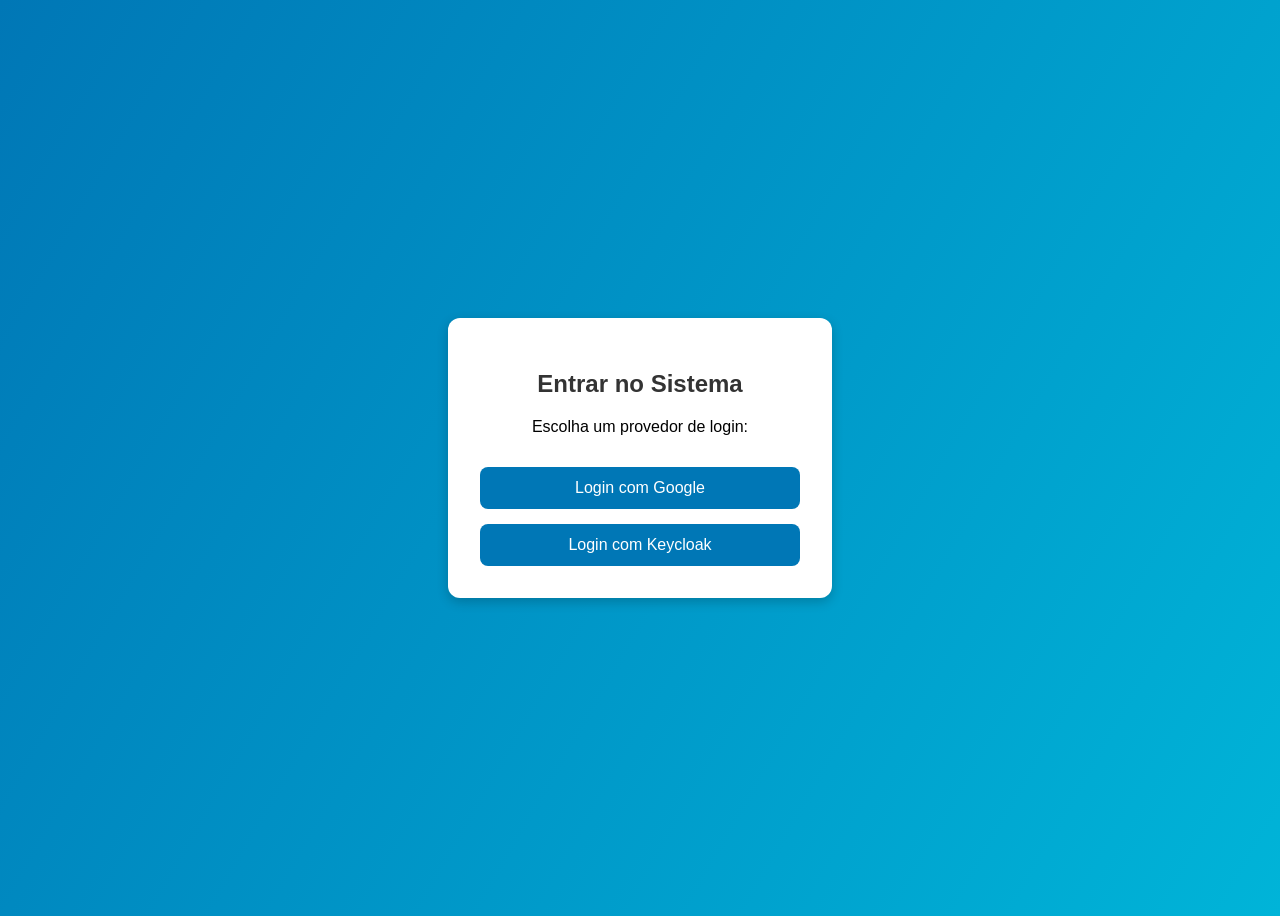
<file: public/index.html>
<!DOCTYPE html>
<html lang="pt-br">
<head>
  <meta charset="UTF-8">
  <title>Menu Principal</title>
  <link rel="stylesheet" href="style.css">
  <script src="../script/index.js" defer></script>
  
</head>
<body>
  <div class="container">
    <h1>Sistema de Gestão</h1>

    <nav>
      <a href="#clientes">Clientes</a>
      <a href="#vendedores">Vendedores</a>
      <a href="#produtos">Produtos</a>
      <a href="#pedidos">Pedidos</a>
      <a href="#pagamentos">Pagamentos</a>
    </nav>

    <div class="menu-opcoes">
      <div class="modulo" id="clientes">
        <h2>Clientes</h2>
        <p>Gerencie o cadastro e a listagem dos clientes.</p>
        <div class="acoes">
          <a href="cliente/formulario.html">Cadastrar Clientes</a>
          <a href="cliente/tabela.html">Listar Clientes</a>
        </div>
      </div>

      <div class="modulo" id="vendedores">
        <h2>Vendedores</h2>
        <p>Controle o cadastro e a listagem dos vendedores.</p>
        <div class="acoes">
          <a href="vendedor/">Cadastrar Vendedor</a>
          <a href="vendedor/">Listar Vendedor</a>
        </div>
      </div>

      <div class="modulo" id="produtos">
        <h2>Produtos</h2>
        <p>Gerencie o cadastro e a listagem dos produtos.</p>
        <div class="acoes">
          <a href="produto/">Cadastrar Produto</a>
          <a href="produto/">Listar Produtos</a>
        </div>
      </div>

      <div class="modulo" id="pedidos">
        <h2>Pedidos</h2>
        <p>Faça os pedidos.</p>
        <div class="acoes">
          <a href="pedido/">Faça Pedidos</a>
          <a href="pedido/">Listar Pedidos</a>
        </div>
      </div>

      <div class="modulo" id="pagamentos">
        <h2>Pagamentos</h2>
        <p>Gerencie o cadastro e a listagem dos pagamentos.</p>
        <div class="acoes">
          <a href="pagamento/">Cadastrar Pagamentos</a>
          <a href="pagamento/">Listar Pagamentos</a>
        </div>
      </div>
    </div>
  </div>
</body>
</html>
</file>
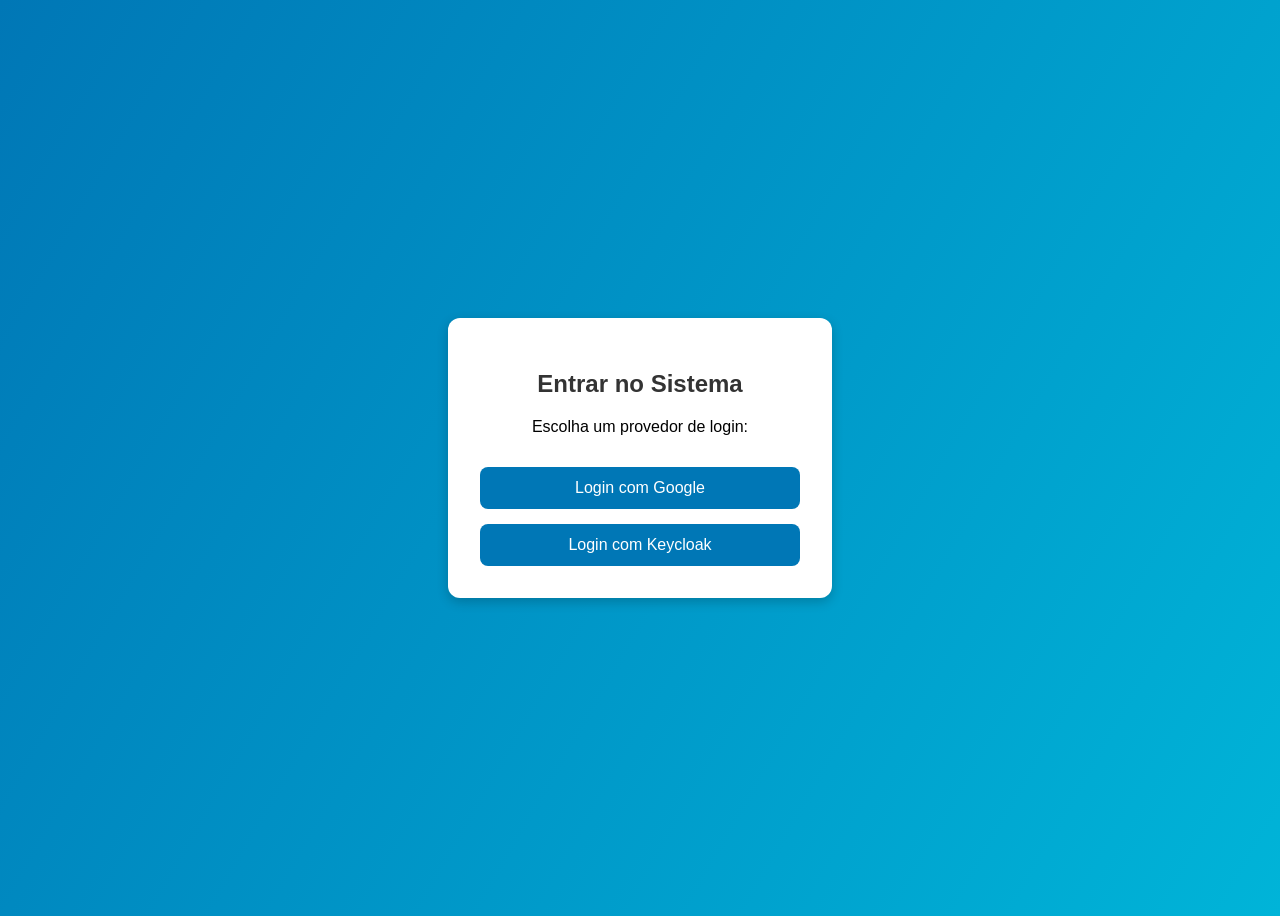
<file: public/login.html>
<!DOCTYPE html>
<html lang="pt-br">
<head>
  <meta charset="UTF-8" />
  <title>Login - Sistema com OAuth2</title>
  <style>
    
  </style>
</head>
<body>
  <div class="login-card">
    <h2>Entrar no Sistema</h2>
    <p>Escolha um provedor de login:</p>
    <button onclick="loginComGoogle()">Login com Google</button>
    <button onclick="loginComKeycloak()">Login com Keycloak</button>
    <link rel="stylesheet" href="styleLogin.css"/>
  </div>

  <script>
    // Configurações dos endpoints OAuth2
    const GOOGLE_AUTH_URL = "https://accounts.google.com/o/oauth2/v2/auth";
    const GOOGLE_CLIENT_ID = "926248844411-kbvn7engi9eb6slmoaf7rt4pke8q69ub.apps.googleusercontent.com";
    const REDIRECT_URI = "http://localhost:80/frontend/public/retornoAutenticacao.html"; // página que vai receber o code

    const KEYCLOAK_AUTH_URL = "http://localhost:8080/realms/meu-reino/protocol/openid-connect/auth";
    const KEYCLOAK_CLIENT_ID = "frontend-app";

    function loginComGoogle() {
      const url =
        `${GOOGLE_AUTH_URL}?client_id=${GOOGLE_CLIENT_ID}` +
        `&redirect_uri=${encodeURIComponent(REDIRECT_URI)}` +
        `&response_type=code&scope=openid%20email%20profile`;
      window.location.href = url;
    }

    function loginComKeycloak() {
      const url =
        `${KEYCLOAK_AUTH_URL}?client_id=${KEYCLOAK_CLIENT_ID}` +
        `&redirect_uri=${encodeURIComponent(REDIRECT_URI)}` +
        `&response_type=code&scope=openid`;
      window.location.href = url;
    }
  </script>
</body>
</html>
</file>
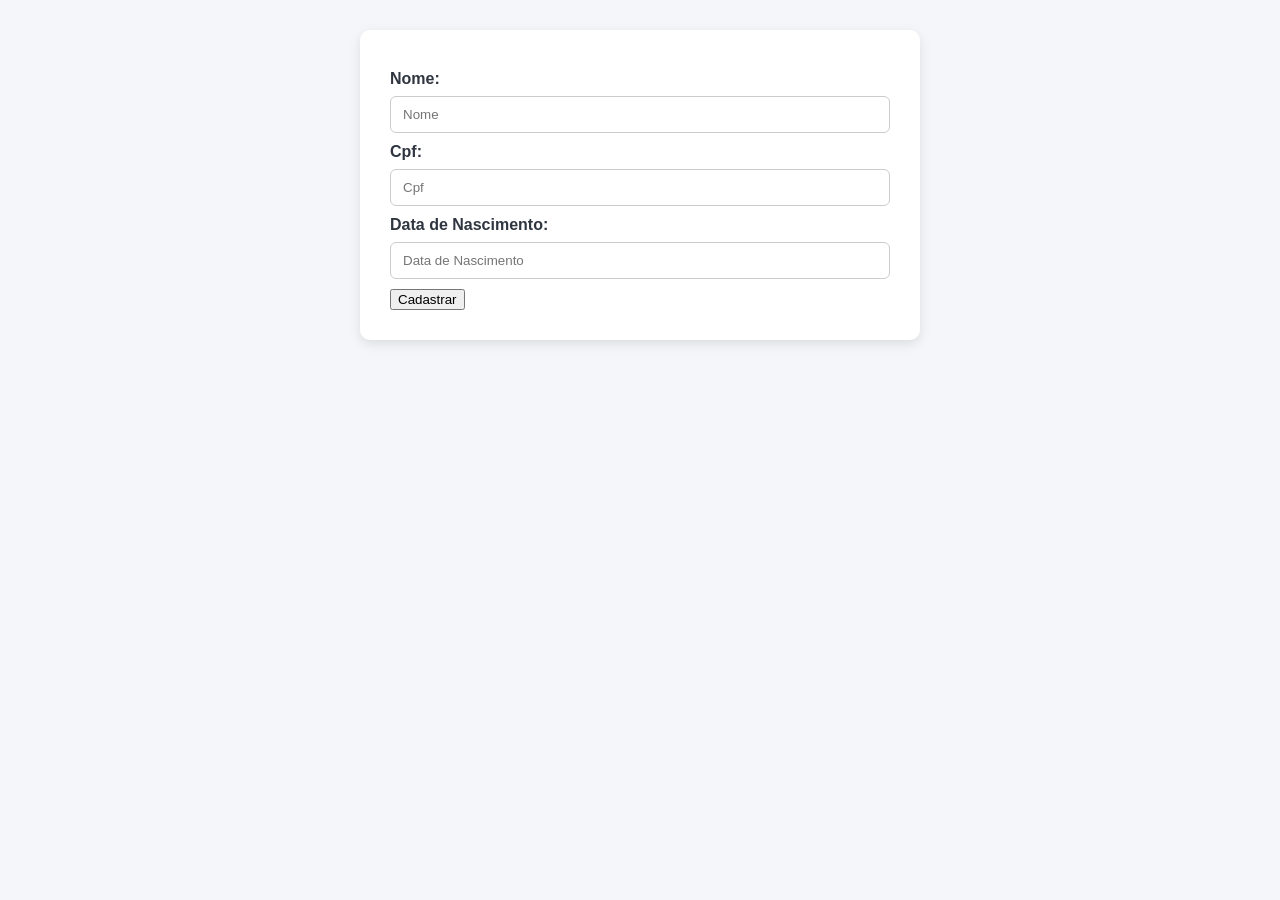
<file: public/cliente/formulario.html>
<!DOCTYPE html>
<html lang="en">
<head>
    <meta charset="UTF-8">
    <meta name="viewport" content="width=device-width, initial-scale=1.0">
    <title>Cliente</title>
    <script src="../../modulos/appCorporativa.js"></script>
    <script src="../../script/cliente/formulario.js"></script>
    <style>
    body {
        font-family: 'Segoe UI', Tahoma, Geneva, Verdana, sans-serif;
        background-color: #f5f6fa;
        color: #333;
        margin: 0;
        padding: 0;
    }

    h2 {
        text-align: center;
        margin-top: 30px;
        color: #2f3640;
    }

    form {
        width: 90%;
        max-width: 500px;
        margin: 30px auto;
        background-color: #fff;
        padding: 30px;
        border-radius: 10px;
        box-shadow: 0 4px 12px rgba(0,0,0,0.1);
    }

    label {
        display: block;
        margin-bottom: 8px;
        font-weight: bold;
        color: #2f3640;
    }

    input[type="text"],
    input[type="number"],
    input[type="date"],
    input[type="email"],
    select {
        width: 100%;
        padding: 10px 12px;
        margin-bottom: 20px;
        border: 1px solid #ccc;
        border-radius: 6px;
        box-sizing: border-box;
        transition: border 0.3s, box-shadow 0.3s;
    }

    input[type="text"]:focus,
    input[type="number"]:focus,
    input[type="date"]:focus,
    input[type="email"]:focus,
    select:focus {
        border-color: #3498db;
        box-shadow: 0 0 5px rgba(52, 152, 219, 0.5);
        outline: none;
    }

    .btn-submit {
        display: inline-block;
        width: 100%;
        padding: 12px;
        background-color: #4CAF50;
        color: white;
        font-weight: bold;
        border: none;
        border-radius: 6px;
        cursor: pointer;
        transition: background 0.3s;
    }

    .btn-submit:hover {
        background-color: #45a049;
    }

    .btn-cancel {
        display: inline-block;
        width: 100%;
        padding: 12px;
        margin-top: 10px;
        background-color: #e74c3c;
        color: white;
        font-weight: bold;
        border: none;
        border-radius: 6px;
        cursor: pointer;
        transition: background 0.3s;
    }

    .btn-cancel:hover {
        background-color: #c0392b;
    }
</style>
</head>
<body>
    <form id="formCliente"></form>
</body>
</html>
</file>
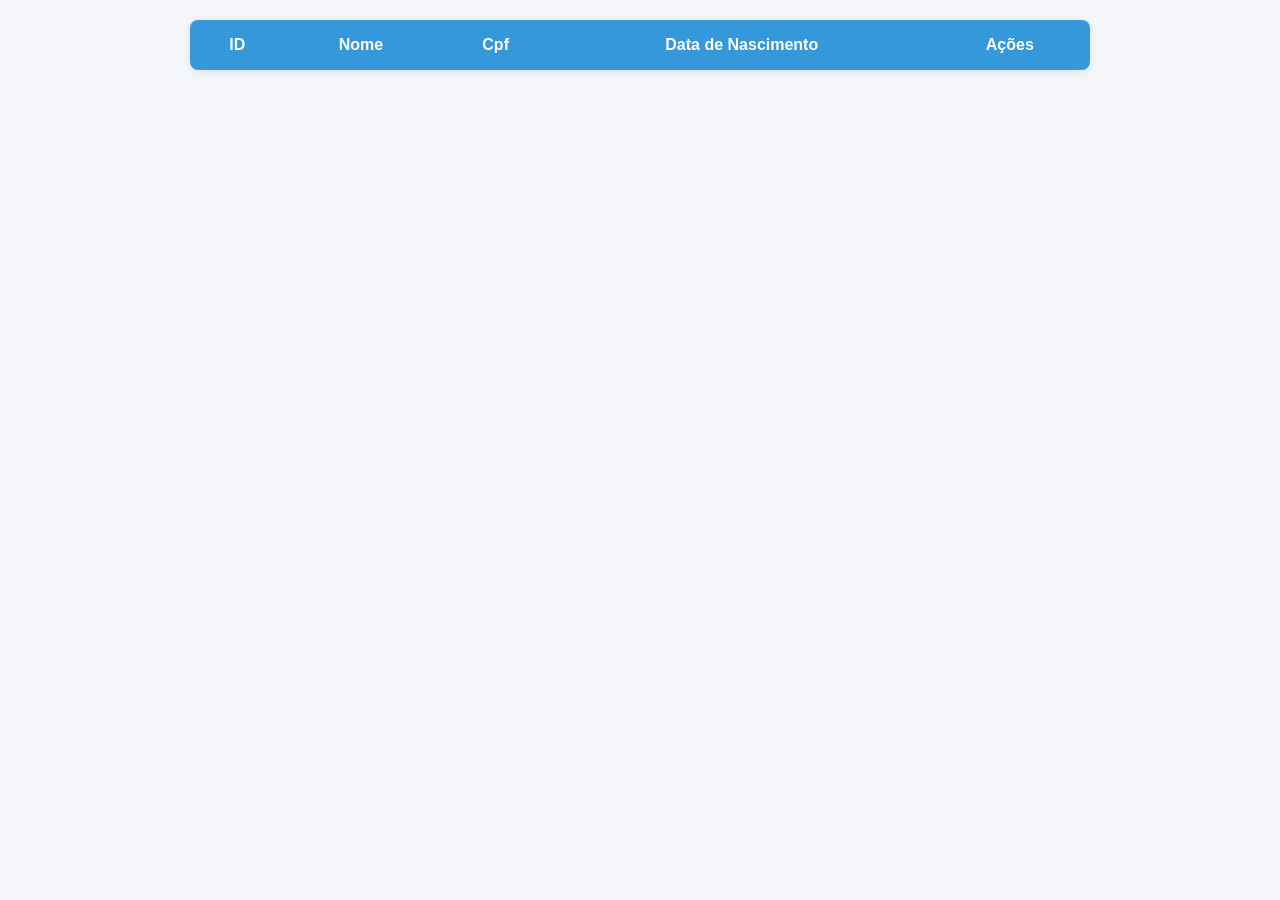
<file: public/cliente/tabela.html>
<!DOCTYPE html>
<html lang="en">
<head>
    <meta charset="UTF-8">
    <meta name="viewport" content="width=device-width, initial-scale=1.0">
    <link rel="stylesheet" href="../style.css">
    <title>Lista Cliente</title>
        <script src="../../modulos/appCorporativa.js"></script>
    <script src="../../script/cliente/tabela.js"></script>
    <style>
    body {
        font-family: 'Segoe UI', Tahoma, Geneva, Verdana, sans-serif;
        background-color: #f5f6fa;
        color: #333;
        margin: 0;
        padding: 0;
    }

    h2 {
        text-align: center;
        margin-top: 30px;
        color: #2f3640;
    }

    a.button {
        display: inline-block;
        margin: 20px auto;
        padding: 10px 20px;
        background-color: #4CAF50;
        color: white;
        text-decoration: none;
        border-radius: 5px;
        transition: background 0.3s;
    }

    a.button:hover {
        background-color: #45a049;
        text-align: center;
    }

    table {
        border-collapse: collapse;
        width: 90%;
        max-width: 900px;
        margin: 20px auto;
        box-shadow: 0 2px 8px rgba(0,0,0,0.1);
        background-color: #fff;
        border-radius: 8px;
        overflow: hidden;
    }

    th, td {
        padding: 12px 15px;
        text-align: center;
    }

    th {
        background-color: #3498db;
        color: white;
        font-weight: bold;
    }

    tr:nth-child(even) {
        background-color: #f2f2f2;
    }

    tr:hover {
        background-color: #dfe6e9;
        transition: background 0.3s;
    }

    td a {
        color: #3498db;
        text-decoration: none;
        margin: 0 5px;
        font-weight: bold;
    }

    td a:hover {
        text-decoration: underline;
    }
</style>
</head>
<body>
    <table id="tabelaCliente">

    </table>
</body>
</html>
</file>
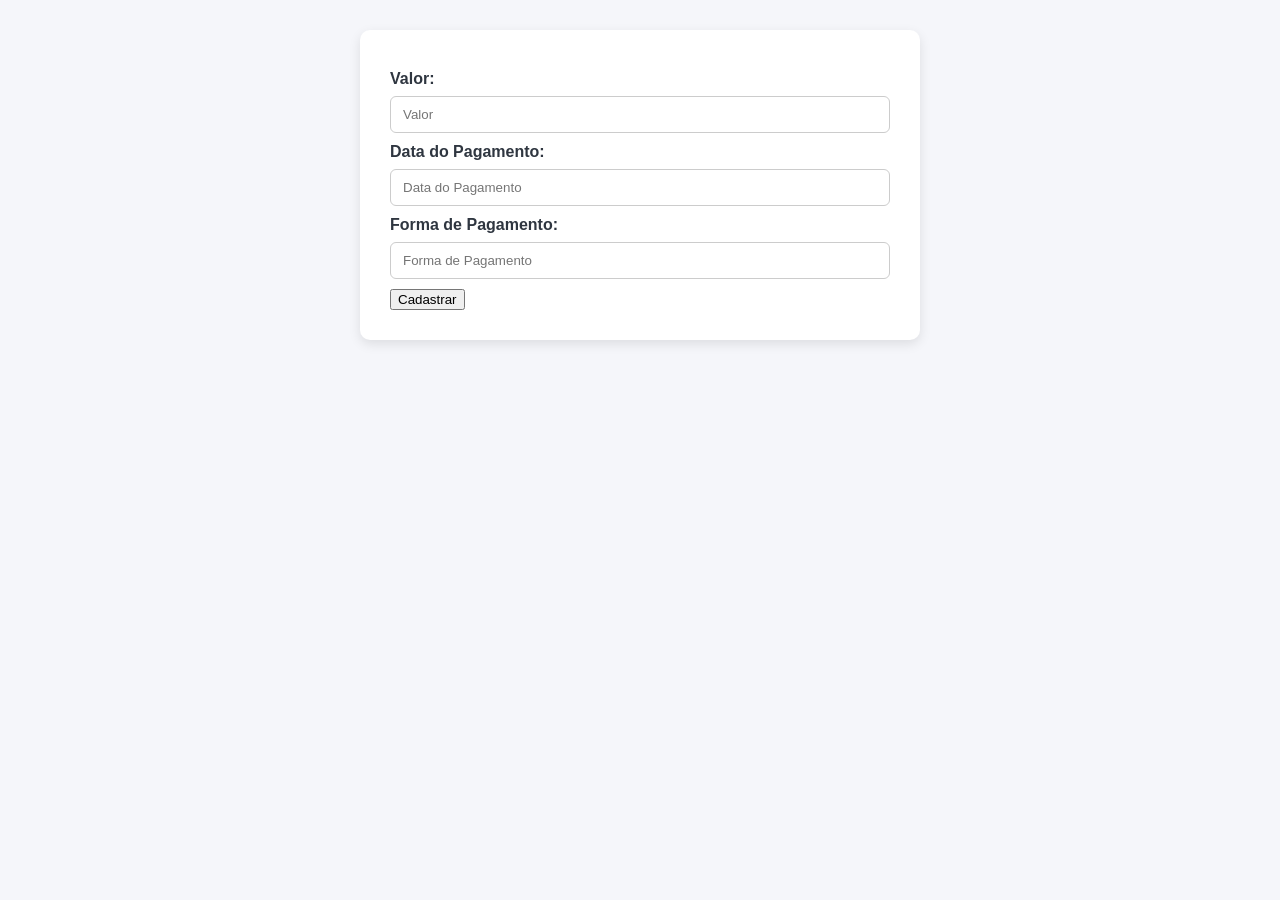
<file: public/pagamento/formulario.html>
<!DOCTYPE html>
<html lang="en">
<head>
    <meta charset="UTF-8">
    <meta name="viewport" content="width=device-width, initial-scale=1.0">
    <title>Pagamento</title>
    <script src="../../modulos/appCorporativa.js"></script>
    <script src="../../script/pagamento/formulario.js"></script>
    <style>
    body {
        font-family: 'Segoe UI', Tahoma, Geneva, Verdana, sans-serif;
        background-color: #f5f6fa;
        color: #333;
        margin: 0;
        padding: 0;
    }

    h2 {
        text-align: center;
        margin-top: 30px;
        color: #2f3640;
    }

    form {
        width: 90%;
        max-width: 500px;
        margin: 30px auto;
        background-color: #fff;
        padding: 30px;
        border-radius: 10px;
        box-shadow: 0 4px 12px rgba(0,0,0,0.1);
    }

    label {
        display: block;
        margin-bottom: 8px;
        font-weight: bold;
        color: #2f3640;
    }

    input[type="text"],
    input[type="number"],
    input[type="date"],
    input[type="email"],
    select {
        width: 100%;
        padding: 10px 12px;
        margin-bottom: 20px;
        border: 1px solid #ccc;
        border-radius: 6px;
        box-sizing: border-box;
        transition: border 0.3s, box-shadow 0.3s;
    }

    input[type="text"]:focus,
    input[type="number"]:focus,
    input[type="date"]:focus,
    input[type="email"]:focus,
    select:focus {
        border-color: #3498db;
        box-shadow: 0 0 5px rgba(52, 152, 219, 0.5);
        outline: none;
    }

    .btn-submit {
        display: inline-block;
        width: 100%;
        padding: 12px;
        background-color: #4CAF50;
        color: white;
        font-weight: bold;
        border: none;
        border-radius: 6px;
        cursor: pointer;
        transition: background 0.3s;
    }

    .btn-submit:hover {
        background-color: #45a049;
    }

    .btn-cancel {
        display: inline-block;
        width: 100%;
        padding: 12px;
        margin-top: 10px;
        background-color: #e74c3c;
        color: white;
        font-weight: bold;
        border: none;
        border-radius: 6px;
        cursor: pointer;
        transition: background 0.3s;
    }

    .btn-cancel:hover {
        background-color: #c0392b;
    }
</style>
</head>
<body>
    <form id="formPagamento"></form>
</body>
</html>
</file>
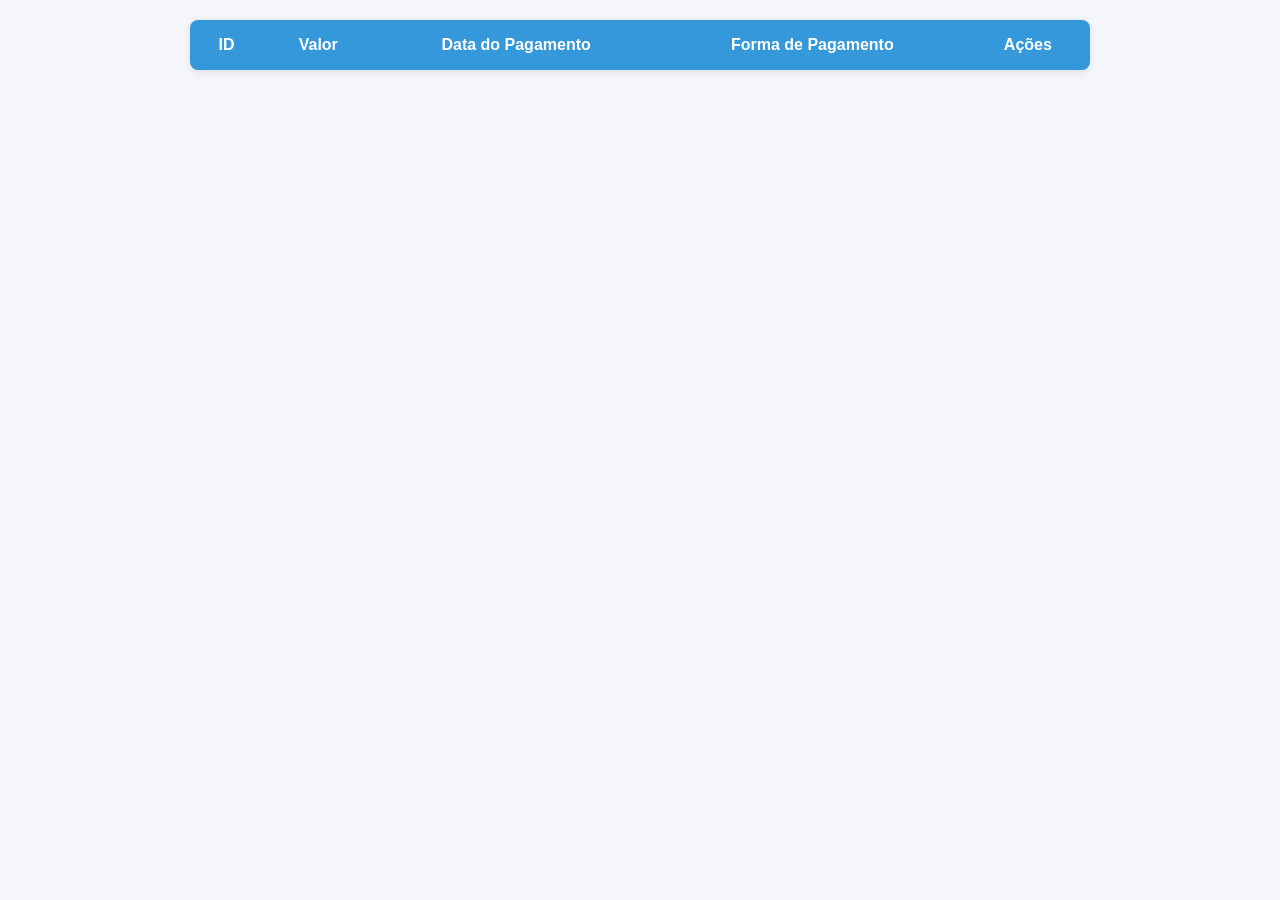
<file: public/pagamento/tabela.html>
<!DOCTYPE html>
<html lang="en">
<head>
    <meta charset="UTF-8">
    <meta name="viewport" content="width=device-width, initial-scale=1.0">
    <link rel="stylesheet" href="../style.css">
    <title>Lista Pagamento</title>
        <script src="../../modulos/appCorporativa.js"></script>
    <script src="../../script/pagamento/tabela.js"></script>
    <style>
    body {
        font-family: 'Segoe UI', Tahoma, Geneva, Verdana, sans-serif;
        background-color: #f5f6fa;
        color: #333;
        margin: 0;
        padding: 0;
    }

    h2 {
        text-align: center;
        margin-top: 30px;
        color: #2f3640;
    }

    a.button {
        display: inline-block;
        margin: 20px auto;
        padding: 10px 20px;
        background-color: #4CAF50;
        color: white;
        text-decoration: none;
        border-radius: 5px;
        transition: background 0.3s;
    }

    a.button:hover {
        background-color: #45a049;
        text-align: center;
    }

    table {
        border-collapse: collapse;
        width: 90%;
        max-width: 900px;
        margin: 20px auto;
        box-shadow: 0 2px 8px rgba(0,0,0,0.1);
        background-color: #fff;
        border-radius: 8px;
        overflow: hidden;
    }

    th, td {
        padding: 12px 15px;
        text-align: center;
    }

    th {
        background-color: #3498db;
        color: white;
        font-weight: bold;
    }

    tr:nth-child(even) {
        background-color: #f2f2f2;
    }

    tr:hover {
        background-color: #dfe6e9;
        transition: background 0.3s;
    }

    td a {
        color: #3498db;
        text-decoration: none;
        margin: 0 5px;
        font-weight: bold;
    }

    td a:hover {
        text-decoration: underline;
    }
</style>
</head>
<body>
    <table id="tabelaPagamento">

    </table>
</body>
</html>
</file>
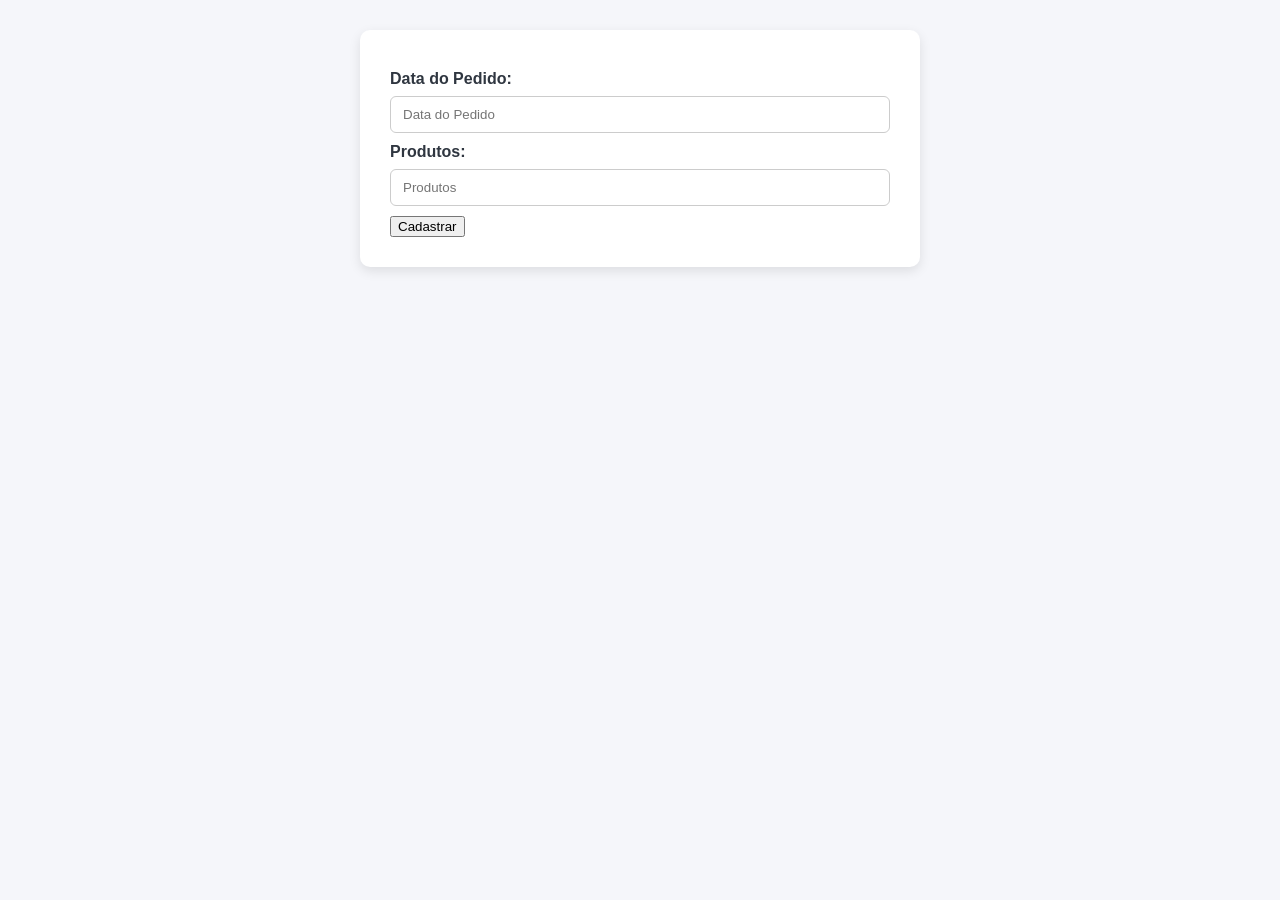
<file: public/pedido/formulario.html>
<!DOCTYPE html>
<html lang="en">
<head>
    <meta charset="UTF-8">
    <meta name="viewport" content="width=device-width, initial-scale=1.0">
    <title>Pedido</title>
    <script src="../../modulos/appCorporativa.js"></script>
    <script src="../../script/pedido/formulario.js"></script>
    <style>
    body {
        font-family: 'Segoe UI', Tahoma, Geneva, Verdana, sans-serif;
        background-color: #f5f6fa;
        color: #333;
        margin: 0;
        padding: 0;
    }

    h2 {
        text-align: center;
        margin-top: 30px;
        color: #2f3640;
    }

    form {
        width: 90%;
        max-width: 500px;
        margin: 30px auto;
        background-color: #fff;
        padding: 30px;
        border-radius: 10px;
        box-shadow: 0 4px 12px rgba(0,0,0,0.1);
    }

    label {
        display: block;
        margin-bottom: 8px;
        font-weight: bold;
        color: #2f3640;
    }

    input[type="text"],
    input[type="number"],
    input[type="date"],
    input[type="email"],
    select {
        width: 100%;
        padding: 10px 12px;
        margin-bottom: 20px;
        border: 1px solid #ccc;
        border-radius: 6px;
        box-sizing: border-box;
        transition: border 0.3s, box-shadow 0.3s;
    }

    input[type="text"]:focus,
    input[type="number"]:focus,
    input[type="date"]:focus,
    input[type="email"]:focus,
    select:focus {
        border-color: #3498db;
        box-shadow: 0 0 5px rgba(52, 152, 219, 0.5);
        outline: none;
    }

    .btn-submit {
        display: inline-block;
        width: 100%;
        padding: 12px;
        background-color: #4CAF50;
        color: white;
        font-weight: bold;
        border: none;
        border-radius: 6px;
        cursor: pointer;
        transition: background 0.3s;
    }

    .btn-submit:hover {
        background-color: #45a049;
    }

    .btn-cancel {
        display: inline-block;
        width: 100%;
        padding: 12px;
        margin-top: 10px;
        background-color: #e74c3c;
        color: white;
        font-weight: bold;
        border: none;
        border-radius: 6px;
        cursor: pointer;
        transition: background 0.3s;
    }

    .btn-cancel:hover {
        background-color: #c0392b;
    }
</style>
</head>
<body>
    <form id="formPedido"></form>
</body>
</html>
</file>
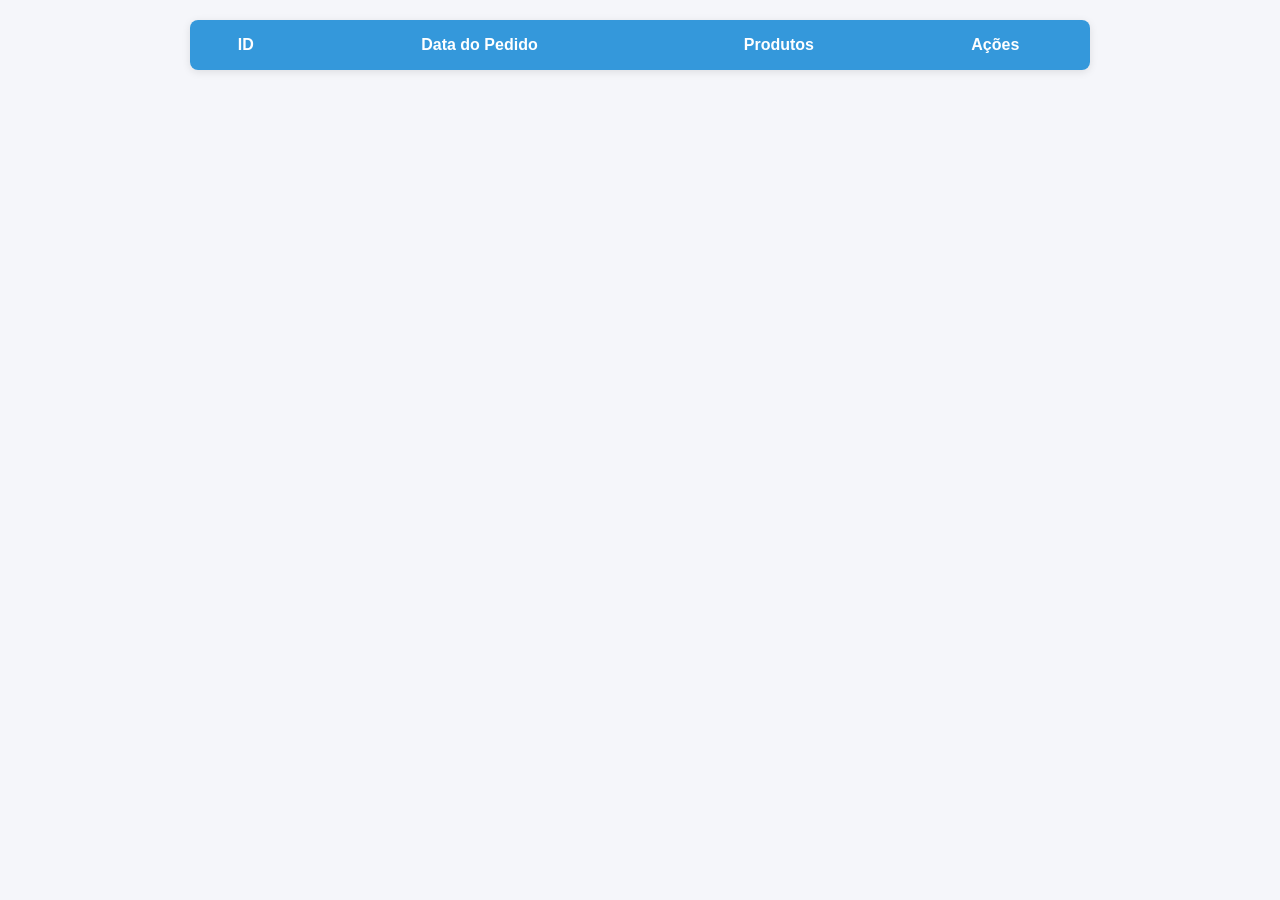
<file: public/pedido/tabela.html>
<!DOCTYPE html>
<html lang="en">
<head>
    <meta charset="UTF-8">
    <meta name="viewport" content="width=device-width, initial-scale=1.0">
    <link rel="stylesheet" href="../style.css">
    <title>Lista Pedido</title>
        <script src="../../modulos/appCorporativa.js"></script>
    <script src="../../script/pedido/tabela.js"></script>
    <style>
    body {
        font-family: 'Segoe UI', Tahoma, Geneva, Verdana, sans-serif;
        background-color: #f5f6fa;
        color: #333;
        margin: 0;
        padding: 0;
    }

    h2 {
        text-align: center;
        margin-top: 30px;
        color: #2f3640;
    }

    a.button {
        display: inline-block;
        margin: 20px auto;
        padding: 10px 20px;
        background-color: #4CAF50;
        color: white;
        text-decoration: none;
        border-radius: 5px;
        transition: background 0.3s;
    }

    a.button:hover {
        background-color: #45a049;
        text-align: center;
    }

    table {
        border-collapse: collapse;
        width: 90%;
        max-width: 900px;
        margin: 20px auto;
        box-shadow: 0 2px 8px rgba(0,0,0,0.1);
        background-color: #fff;
        border-radius: 8px;
        overflow: hidden;
    }

    th, td {
        padding: 12px 15px;
        text-align: center;
    }

    th {
        background-color: #3498db;
        color: white;
        font-weight: bold;
    }

    tr:nth-child(even) {
        background-color: #f2f2f2;
    }

    tr:hover {
        background-color: #dfe6e9;
        transition: background 0.3s;
    }

    td a {
        color: #3498db;
        text-decoration: none;
        margin: 0 5px;
        font-weight: bold;
    }

    td a:hover {
        text-decoration: underline;
    }
</style>
</head>
<body>
    <table id="tabelaPedido">

    </table>
</body>
</html>
</file>
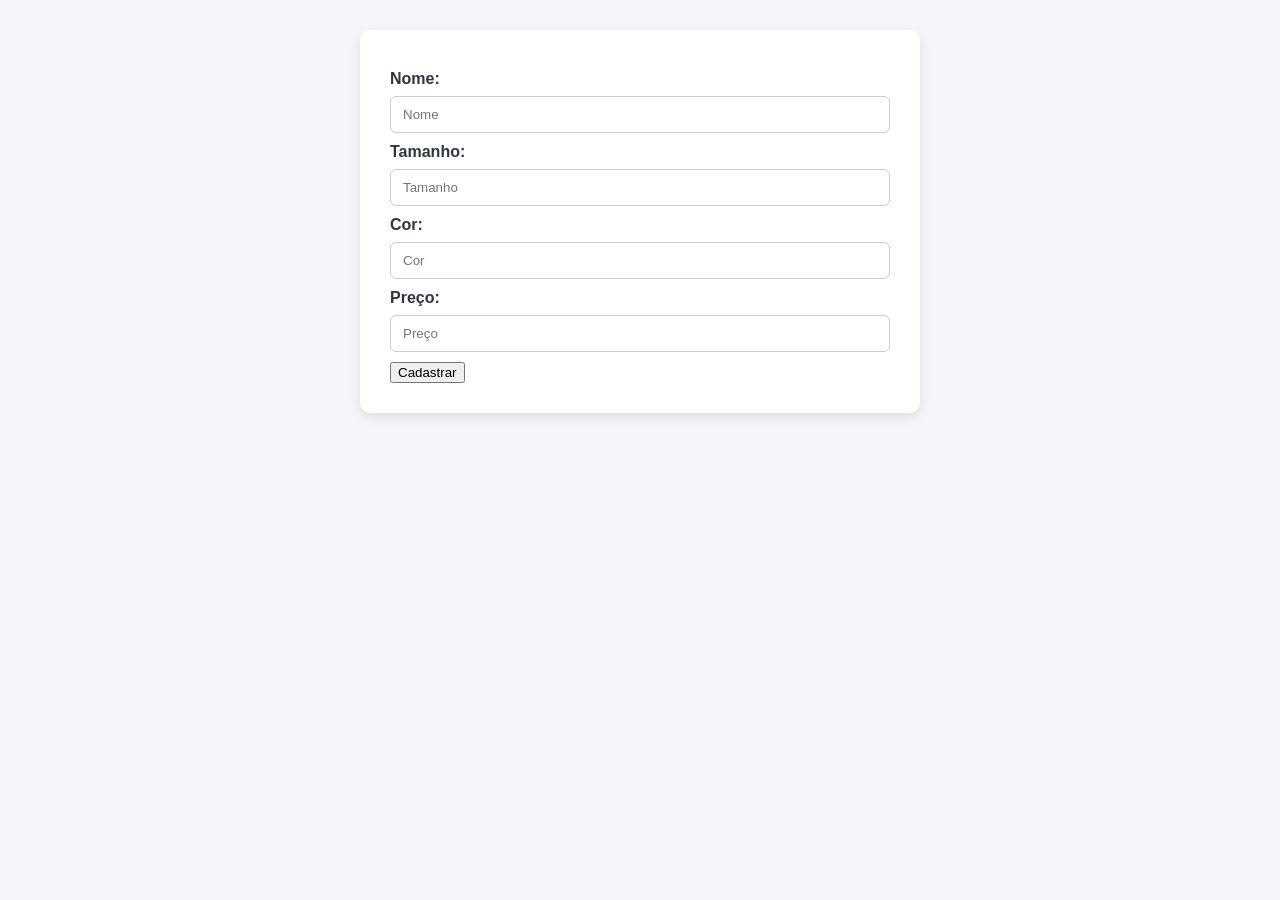
<file: public/produto/formulario.html>
<!DOCTYPE html>
<html lang="en">
<head>
    <meta charset="UTF-8">
    <meta name="viewport" content="width=device-width, initial-scale=1.0">
    <title>Produto</title>
    <script src="../../modulos/appCorporativa.js"></script>
    <script src="../../script/produto/formulario.js"></script>
    <style>
    body {
        font-family: 'Segoe UI', Tahoma, Geneva, Verdana, sans-serif;
        background-color: #f5f6fa;
        color: #333;
        margin: 0;
        padding: 0;
    }

    h2 {
        text-align: center;
        margin-top: 30px;
        color: #2f3640;
    }

    form {
        width: 90%;
        max-width: 500px;
        margin: 30px auto;
        background-color: #fff;
        padding: 30px;
        border-radius: 10px;
        box-shadow: 0 4px 12px rgba(0,0,0,0.1);
    }

    label {
        display: block;
        margin-bottom: 8px;
        font-weight: bold;
        color: #2f3640;
    }

    input[type="text"],
    input[type="number"],
    input[type="date"],
    input[type="email"],
    select {
        width: 100%;
        padding: 10px 12px;
        margin-bottom: 20px;
        border: 1px solid #ccc;
        border-radius: 6px;
        box-sizing: border-box;
        transition: border 0.3s, box-shadow 0.3s;
    }

    input[type="text"]:focus,
    input[type="number"]:focus,
    input[type="date"]:focus,
    input[type="email"]:focus,
    select:focus {
        border-color: #3498db;
        box-shadow: 0 0 5px rgba(52, 152, 219, 0.5);
        outline: none;
    }

    .btn-submit {
        display: inline-block;
        width: 100%;
        padding: 12px;
        background-color: #4CAF50;
        color: white;
        font-weight: bold;
        border: none;
        border-radius: 6px;
        cursor: pointer;
        transition: background 0.3s;
    }

    .btn-submit:hover {
        background-color: #45a049;
    }

    .btn-cancel {
        display: inline-block;
        width: 100%;
        padding: 12px;
        margin-top: 10px;
        background-color: #e74c3c;
        color: white;
        font-weight: bold;
        border: none;
        border-radius: 6px;
        cursor: pointer;
        transition: background 0.3s;
    }

    .btn-cancel:hover {
        background-color: #c0392b;
    }
</style>
</head>
<body>
    <form id="formProduto"></form>
</body>
</html>
</file>
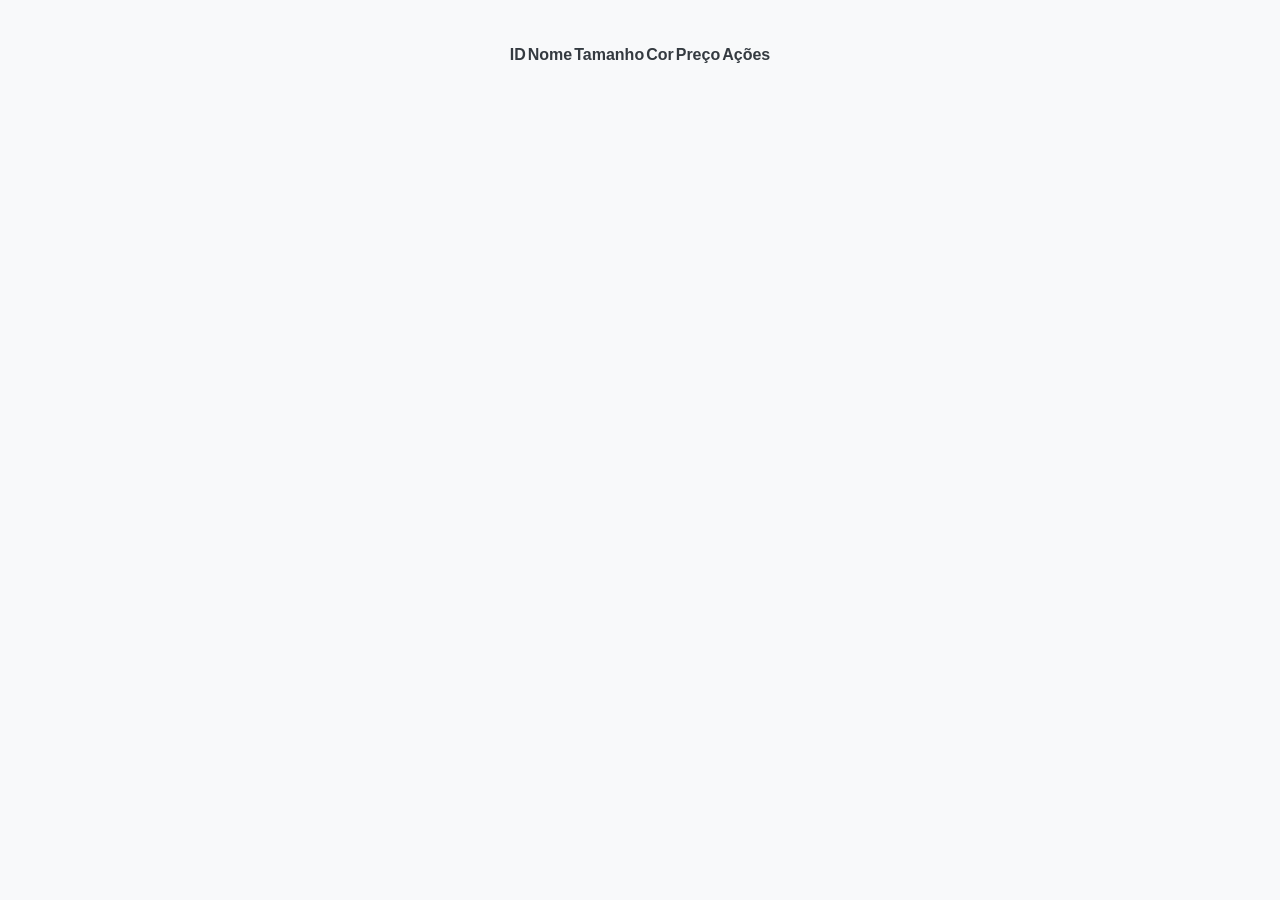
<file: public/produto/tabela.html>
<!DOCTYPE html>
<html lang="en">
<head>
    <meta charset="UTF-8">
    <meta name="viewport" content="width=device-width, initial-scale=1.0">
    <link rel="stylesheet" href="../style.css">
    <title>Lista Produto</title>
        <script src="../../modulos/appCorporativa.js"></script>
    <script src="../../script/produto/tabela.js"></script>
</head>
<body>
    <table id="tabelaProduto">

    </table>
</body>
</html>
</file>
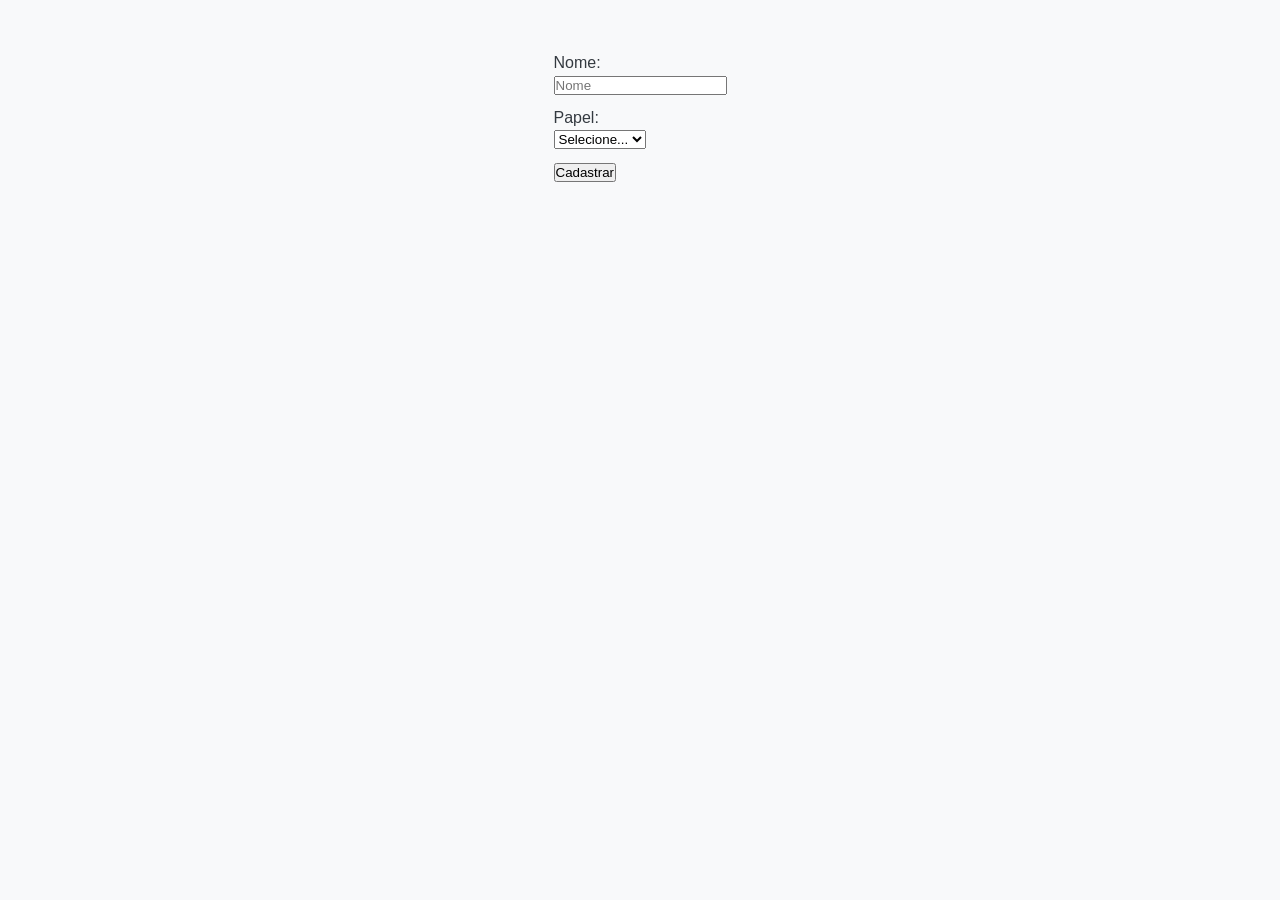
<file: public/usuario/usuario.html>
<!DOCTYPE html>
<html lang="en">
<head>
    <meta charset="UTF-8">
    <meta name="viewport" content="width=device-width, initial-scale=1.0">
    <title>Cadastro de Livros</title>
    <link rel="stylesheet" href="../style.css">
    <script src="../../modulos/appCorporativa.js"></script>
    <script src="../../script/usuario/formulario.js"></script>
</head>
<body>
    <form id="formUsuario"></form>
</body>
</html>
</file>
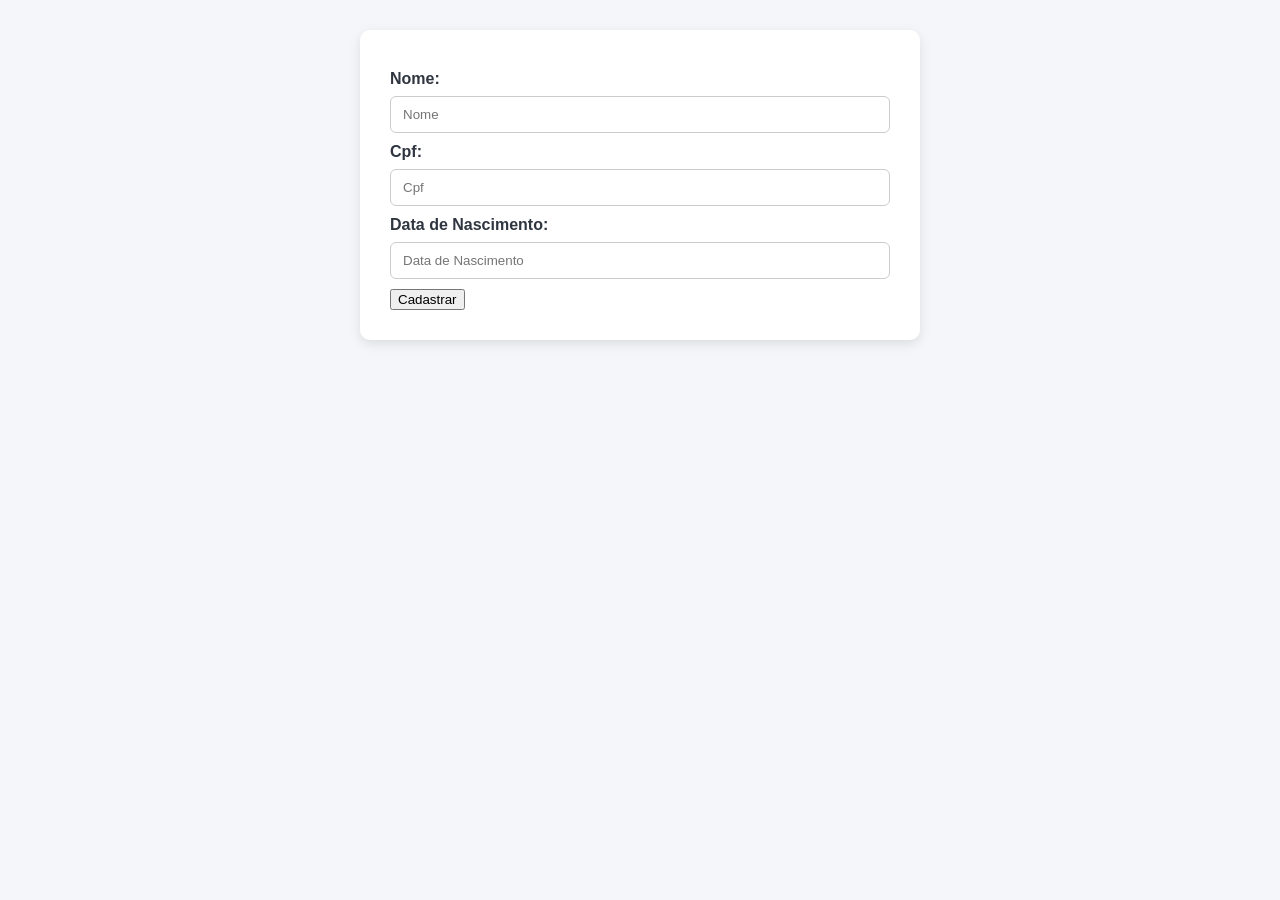
<file: public/vendedor/formulario.html>
<!DOCTYPE html>
<html lang="en">
<head>
    <meta charset="UTF-8">
    <meta name="viewport" content="width=device-width, initial-scale=1.0">
    <title>Vendedor</title>
    <script src="../../modulos/appCorporativa.js"></script>
    <script src="../../script/vendedor/formulario.js"></script>
    <style>
    body {
        font-family: 'Segoe UI', Tahoma, Geneva, Verdana, sans-serif;
        background-color: #f5f6fa;
        color: #333;
        margin: 0;
        padding: 0;
    }

    h2 {
        text-align: center;
        margin-top: 30px;
        color: #2f3640;
    }

    form {
        width: 90%;
        max-width: 500px;
        margin: 30px auto;
        background-color: #fff;
        padding: 30px;
        border-radius: 10px;
        box-shadow: 0 4px 12px rgba(0,0,0,0.1);
    }

    label {
        display: block;
        margin-bottom: 8px;
        font-weight: bold;
        color: #2f3640;
    }

    input[type="text"],
    input[type="number"],
    input[type="date"],
    input[type="email"],
    select {
        width: 100%;
        padding: 10px 12px;
        margin-bottom: 20px;
        border: 1px solid #ccc;
        border-radius: 6px;
        box-sizing: border-box;
        transition: border 0.3s, box-shadow 0.3s;
    }

    input[type="text"]:focus,
    input[type="number"]:focus,
    input[type="date"]:focus,
    input[type="email"]:focus,
    select:focus {
        border-color: #3498db;
        box-shadow: 0 0 5px rgba(52, 152, 219, 0.5);
        outline: none;
    }

    .btn-submit {
        display: inline-block;
        width: 100%;
        padding: 12px;
        background-color: #4CAF50;
        color: white;
        font-weight: bold;
        border: none;
        border-radius: 6px;
        cursor: pointer;
        transition: background 0.3s;
    }

    .btn-submit:hover {
        background-color: #45a049;
    }

    .btn-cancel {
        display: inline-block;
        width: 100%;
        padding: 12px;
        margin-top: 10px;
        background-color: #e74c3c;
        color: white;
        font-weight: bold;
        border: none;
        border-radius: 6px;
        cursor: pointer;
        transition: background 0.3s;
    }

    .btn-cancel:hover {
        background-color: #c0392b;
    }
</style>
</head>
<body>
    <form id="formVendedor"></form>
</body>
</html>
</file>
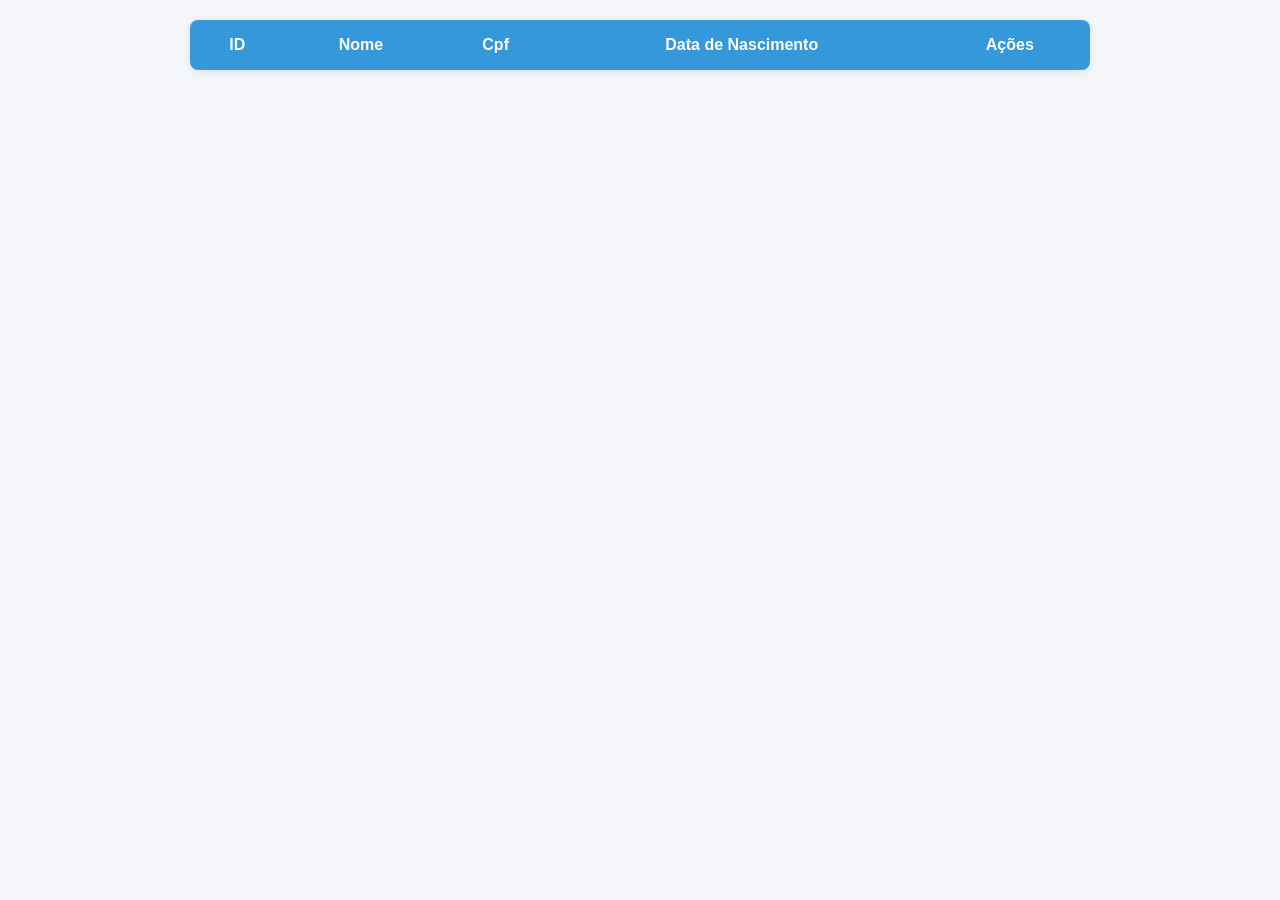
<file: public/vendedor/tabela.html>
<!DOCTYPE html>
<html lang="en">
<head>
    <meta charset="UTF-8">
    <meta name="viewport" content="width=device-width, initial-scale=1.0">
    <link rel="stylesheet" href="../style.css">
    <title>Lista Vendedor</title>
        <script src="../../modulos/appCorporativa.js"></script>
    <script src="../../script/vendedor/tabela.js"></script>
    <style>
    body {
        font-family: 'Segoe UI', Tahoma, Geneva, Verdana, sans-serif;
        background-color: #f5f6fa;
        color: #333;
        margin: 0;
        padding: 0;
    }

    h2 {
        text-align: center;
        margin-top: 30px;
        color: #2f3640;
    }

    a.button {
        display: inline-block;
        margin: 20px auto;
        padding: 10px 20px;
        background-color: #4CAF50;
        color: white;
        text-decoration: none;
        border-radius: 5px;
        transition: background 0.3s;
    }

    a.button:hover {
        background-color: #45a049;
        text-align: center;
    }

    table {
        border-collapse: collapse;
        width: 90%;
        max-width: 900px;
        margin: 20px auto;
        box-shadow: 0 2px 8px rgba(0,0,0,0.1);
        background-color: #fff;
        border-radius: 8px;
        overflow: hidden;
    }

    th, td {
        padding: 12px 15px;
        text-align: center;
    }

    th {
        background-color: #3498db;
        color: white;
        font-weight: bold;
    }

    tr:nth-child(even) {
        background-color: #f2f2f2;
    }

    tr:hover {
        background-color: #dfe6e9;
        transition: background 0.3s;
    }

    td a {
        color: #3498db;
        text-decoration: none;
        margin: 0 5px;
        font-weight: bold;
    }

    td a:hover {
        text-decoration: underline;
    }
</style>
</head>
<body>
    <table id="tabelaVendedor">

    </table>
</body>
</html>
</file>
<file: public/style.css>
:root {
    --cor-primaria: #007bff; 
    --cor-secundaria: #6c757d; 
    --cor-fundo: #f8f9fa; 
    --cor-card-fundo: #ffffff; 
    --cor-texto: #343a40; 
    --cor-borda: #dee2e6; 
    --sombra-suave: 0 4px 6px rgba(0, 0, 0, 0.1);
    --sombra-hover: 0 8px 12px rgba(0, 0, 0, 0.15);
}

* {
    margin: 0;
    padding: 0;
    box-sizing: border-box;
}

body {
    font-family: 'Segoe UI', Tahoma, Geneva, Verdana, sans-serif;
    background-color: var(--cor-fundo);
    color: var(--cor-texto);
    line-height: 1.6;
    display: flex;
    justify-content: center;
    align-items: flex-start; /* Alinha ao topo para melhor visualização em telas maiores */
    min-height: 100vh;
    padding: 40px 20px;
}

/* Container Principal */
.container {
    width: 100%;
    max-width: 900px;
    background-color: var(--cor-card-fundo);
    border-radius: 12px;
    box-shadow: var(--sombra-suave);
    padding: 30px;
}

/* Título Principal */
h1 {
    color: var(--cor-primaria);
    text-align: center;
    margin-bottom: 30px;
    font-size: 2.5em;
    border-bottom: 2px solid var(--cor-borda);
    padding-bottom: 15px;
}

/* Navegação (Menu de Âncoras) */
nav {
    display: flex;
    justify-content: center;
    gap: 20px;
    margin-bottom: 40px;
}

nav a {
    text-decoration: none;
    color: var(--cor-secundaria);
    font-weight: 600;
    padding: 10px 15px;
    border-radius: 8px;
    transition: all 0.3s ease;
    border: 1px solid transparent;
}

nav a:hover {
    color: var(--cor-primaria);
    background-color: rgba(0, 123, 255, 0.05);
    border-color: var(--cor-primaria);
}

.menu-opcoes {
    display: grid;
    grid-template-columns: repeat(auto-fit, minmax(350px, 1fr));
    gap: 30px;
}

.modulo {
    background-color: var(--cor-card-fundo);
    border: 1px solid var(--cor-borda);
    border-radius: 10px;
    padding: 25px;
    transition: transform 0.3s ease, box-shadow 0.3s ease;
}

.modulo:hover {
    transform: translateY(-5px);
    box-shadow: var(--sombra-hover);
}

.modulo h2 {
    color: var(--cor-primaria);
    font-size: 1.8em;
    margin-bottom: 10px;
}

.modulo p {
    color: var(--cor-secundaria);
    margin-bottom: 20px;
}

.acoes {
    display: flex;
    flex-direction: column;
    gap: 15px;
}

.acoes a {
    display: block;
    text-align: center;
    padding: 12px;
    text-decoration: none;
    font-weight: 600;
    border-radius: 6px;
    transition: background-color 0.3s ease, color 0.3s ease, transform 0.1s ease;
}

.modulo:nth-child(1) .acoes a:nth-child(1),
.modulo:nth-child(2) .acoes a:nth-child(1) {
    background-color: var(--cor-primaria);
    color: white;
    border: 1px solid var(--cor-primaria);
}

.modulo:nth-child(1) .acoes a:nth-child(1):hover,
.modulo:nth-child(2) .acoes a:nth-child(1):hover {
    background-color: #0056b3; /* Tom mais escuro */
    transform: translateY(-2px);
}

.modulo:nth-child(1) .acoes a:nth-child(2),
.modulo:nth-child(2) .acoes a:nth-child(2) {
    background-color: transparent;
    color: var(--cor-primaria);
    border: 1px solid var(--cor-primaria);
}

.modulo:nth-child(1) .acoes a:nth-child(2):hover,
.modulo:nth-child(2) .acoes a:nth-child(2):hover {
    background-color: rgba(0, 123, 255, 0.1);
    transform: translateY(-2px);
}

@media (max-width: 768px) {
    .container {
        padding: 20px;
    }

    h1 {
        font-size: 2em;
    }

    nav {
        flex-direction: column;
        gap: 10px;
    }

    .menu-opcoes {
        grid-template-columns: 1fr;
    }
}
</file>
<file: public/styleLogin.css>
body {
    font-family: Arial, sans-serif;
    background: linear-gradient(120deg, #0077b6, #00b4d8);
    height: 100vh;
    display: flex;
    align-items: center;
    justify-content: center;
}
.login-card {
    background: #fff;
    border-radius: 12px;
    box-shadow: 0 4px 12px rgba(0,0,0,0.2);
    padding: 2rem;
    width: 320px;
    text-align: center;
}
h2 {
    color: #333;
}
button {
    width: 100%;
    margin-top: 15px;
    padding: 12px;
    border: none;
    border-radius: 8px;
    background-color: #0077b6;
    color: #fff;
    font-size: 16px;
    cursor: pointer;
    transition: background 0.3s;
}
button:hover {
    background-color: #005f87;
}
</file>
